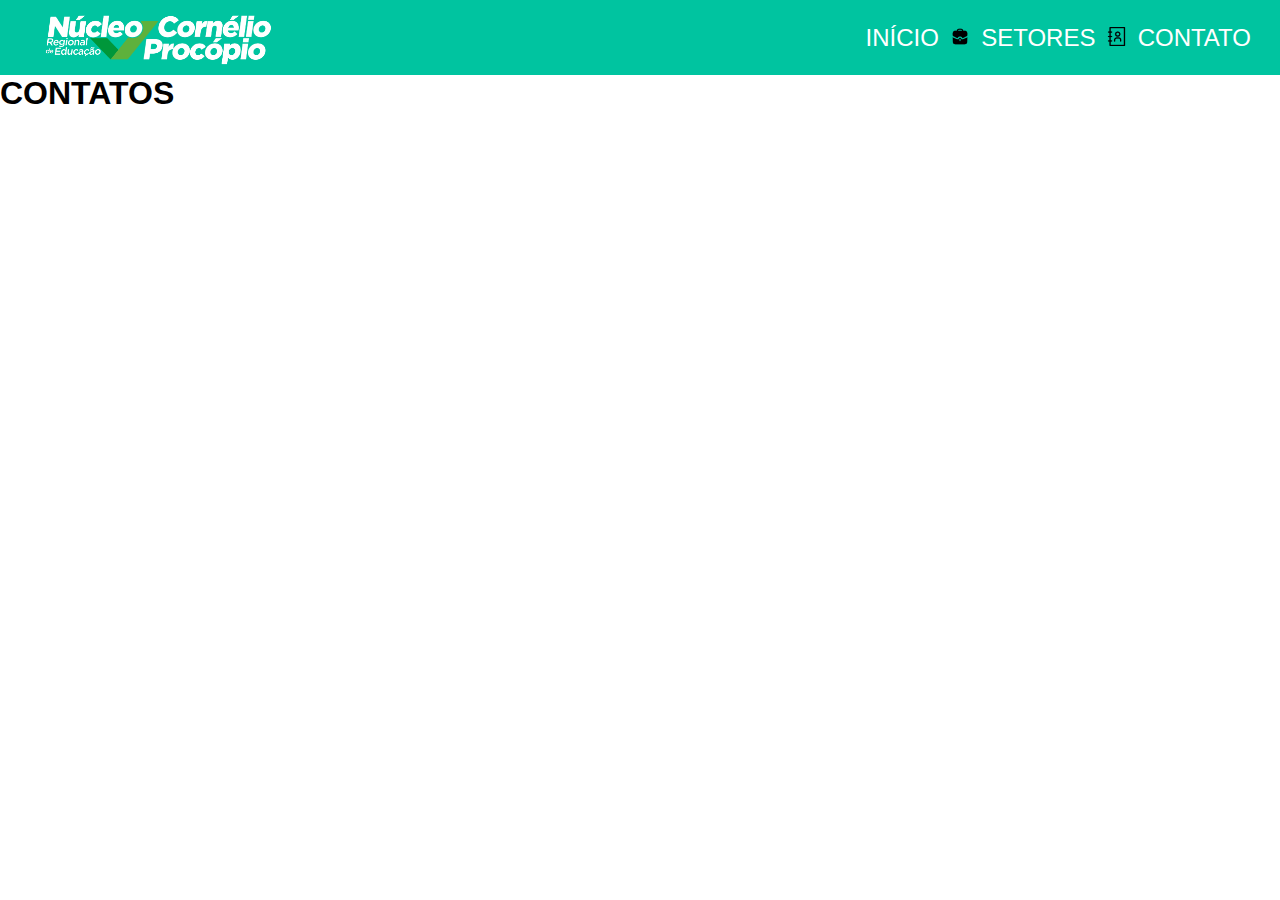
<file: contato.html>
<!DOCTYPE html>
<html lang="en">
<head>
    <meta charset="UTF-8">
    <meta name="viewport" content="width=device-width, initial-scale=1.0">
    <link rel="stylesheet" href="style.css">
    <title>Document</title>
</head>

<body>
    <header class="cabecalho">
        <img class="img_cabecalho" src="logo_nre_bco.png" alt="Logo do NRE em letras brancas e detalhe em formato de V na cor verde">
        <ul class="topo_lista">
            <a href="index.html"><li class="item_lista">INÍCIO</li></a>
            <img class="img_lista" src="work.png" alt="IMAGEM DE UMA PASTA DE TRABALHO">
            <a href="#setores"><li class="item_lista">SETORES</li></a>
            <img class="img_lista" src="contato.png" alt="IMAGEM DE UMA AGENDA DE CONTATOS">
            <a href="contato.html"><li class="item_lista">CONTATO</li></a>
        </ul>
    </header>

    <h1>CONTATOS</h1>

</body>

</html>
</file>
<file: style.css>
*{
    margin: 0;
    padding: 0;
}

body {
    font-family: Arial, Helvetica, sans-serif;
}

a {
    color:#FFFFFF;
    text-decoration: none;
}

a:hover {
    color:aquamarine;
    text-decoration: none;
}

.cabecalho {
    background-color: #00C4A0;
    color: white;
    display: flex;
    justify-content: space-around;
}

.img_cabecalho{
    width: 20%;
    padding: 0 0 0 30px;
    justify-content: center;
}

.item_lista{
    display: inline-block;
    padding: 0 5px;
    }

.topo_lista{
    font-size: 24px;
    align-self: center;
    text-align: right;
    padding: 0 24px;
    }

.img_lista{
    width: 2%;
}

.imagem_central{
    width: 15%;
    padding: 0 20px 0 20px;
}

.texto{
    background-image: linear-gradient(#00C4A0, #FFFFFF);
    display: flex;
    justify-content: center;
    padding: 30px 0;
}

.conteudo_central{
    width: 50%;
    justify-content: center;
    align-items: center;
    padding: 50px 40px 0 20px;
}

.descricao{
    padding: 0 0 20px;
}

.texto1{
    padding: 0 0 20px;
}

.foto_embaixa{
    width: 100px;
}

.icone{
    width: 24px;
}

.grupo_embaixa{
    text-align: center;
    justify-content: space-around;
}

.setores{
    justify-content: space-around;
}

.setores_titulo{
    text-align: center;
    padding: 40px 0;
}

.todos{
    display: grid;
    grid-template-columns: 20% 20% 20% 20%;
}

.rodape{
    text-align: center;
    padding: 40px 0;
}
</file>
